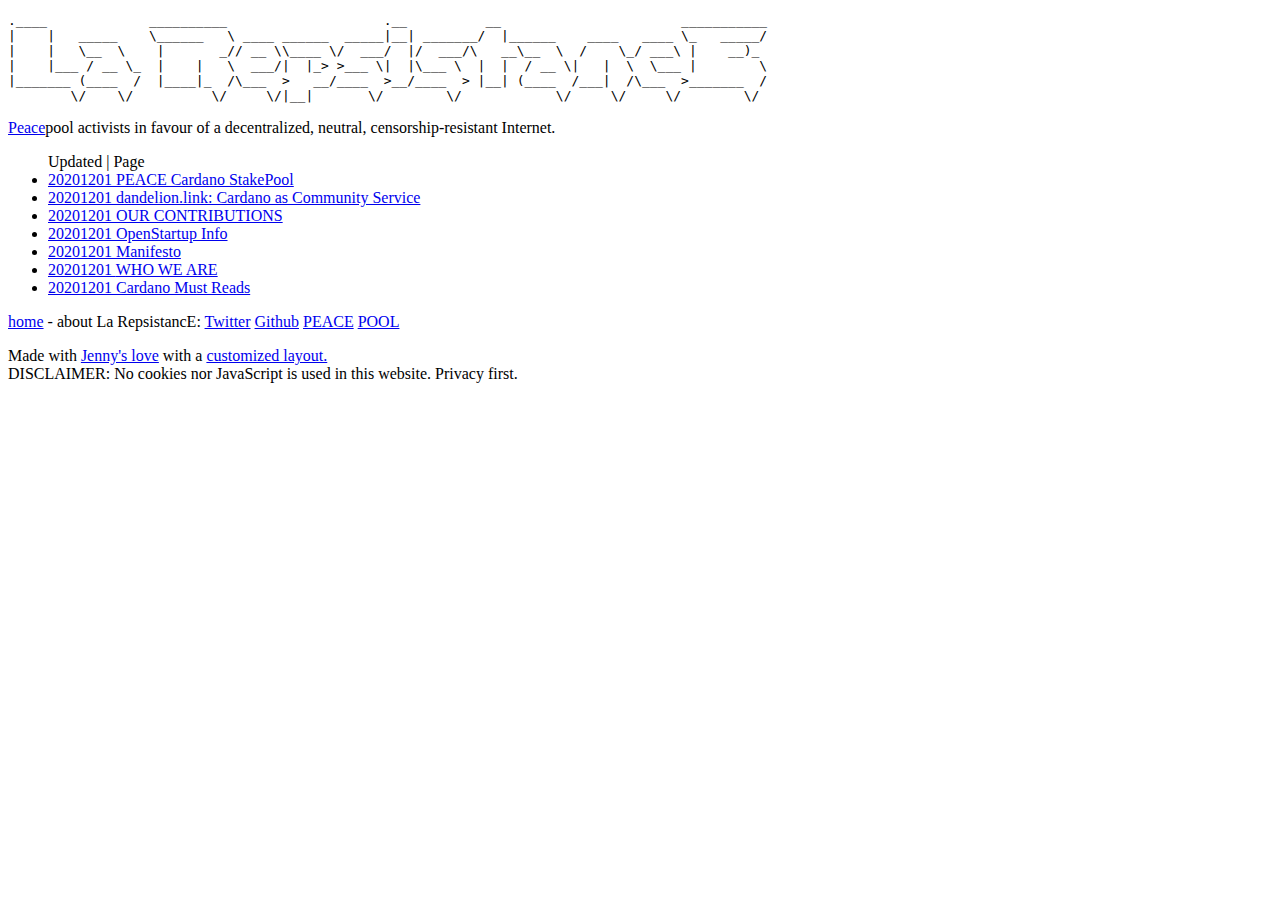
<file: index.html>
<!DOCTYPE html>
<html>
    <head>
    <meta charset="utf-8">
    <meta name="viewport" content="width=device-width, initial-scale=1.0, maximum-scale=1.0, user-scalable=no" />
    <title>La RepsitancE</title>
    <link href='https://fonts.googleapis.com/css?family=Roboto:400,700,400italic,700italic' rel='stylesheet' type='text/css'>
    <link href="[data-uri]" rel="icon" type="image/x-icon">
    <link rel="stylesheet" type="text/css" href="https://repsistance.com/static/index.css">
  </head>
  <div class="highlight"><pre lang="">
.____             __________                    .__          __                       ___________
|    |   _____    \______   \ ____ ______  _____|__| _______/  |______    ____   ____ \_   _____/
|    |   \__  \    |       _// __ \\____ \/  ___/  |/  ___/\   __\__  \  /    \_/ ___\ |    __)_ 
|    |___ / __ \_  |    |   \  ___/|  |_> >___ \|  |\___ \  |  |  / __ \|   |  \  \___ |        \
|_______ (____  /  |____|_  /\___  >   __/____  >__/____  > |__| (____  /___|  /\___  >_______  /
        \/    \/          \/     \/|__|       \/        \/            \/     \/     \/        \/ 
</pre></div>

<p><a href="https://pooltool.io/pool/bd24b3372791f401cc029455c44ea77f3c8750ce3b804a354af0ff16/delegators">Peace</a>pool activists in favour of a decentralized, neutral, censorship-resistant Internet. <br /></p>
  <body>
    <div class="wrap">
      
      <ul class="posts">
        Updated | Page
          <li class="post-link"><a href="https://repsistance.com/post/PEACE.html"><span class="stamp">20201201</span> <span class="title">PEACE Cardano StakePool</span></a></li>
          <li class="post-link"><a href="https://repsistance.com/post/dandelion-link.html"><span class="stamp">20201201</span> <span class="title">dandelion.link: Cardano as Community Service</span></a></li>
          <li class="post-link"><a href="https://repsistance.com/post/contributions.html"><span class="stamp">20201201</span> <span class="title">OUR CONTRIBUTIONS</span></a></li>
          <li class="post-link"><a href="https://repsistance.com/post/openstartup-info.html"><span class="stamp">20201201</span> <span class="title">OpenStartup Info</span></a></li>
          <li class="post-link"><a href="https://repsistance.com/post/manifesto.html"><span class="stamp">20201201</span> <span class="title">Manifesto</span></a></li>
          <li class="post-link"><a href="https://repsistance.com/post/who-we-are.html"><span class="stamp">20201201</span> <span class="title">WHO WE ARE</span></a></li>
          <li class="post-link"><a href="https://repsistance.com/post/must-reads.html"><span class="stamp">20201201</span> <span class="title">Cardano Must Reads</span></a></li>
      </ul>
  		
    </div>
  </body>
  <footer>
  <p><a href="https://repsistance.com">home</a> - about La RepsistancE: <a href="https://twitter.com/repsistance">Twitter</a> <a href="https://github.com/repsistance">Github</a> <a href="https://adapools.org/pool/bd24b3372791f401cc029455c44ea77f3c8750ce3b804a354af0ff16">PEACE</a> <a href="https://pooltool.io/pool/bd24b3372791f401cc029455c44ea77f3c8750ce3b804a354af0ff16/delegators">POOL</a></p>

<p>Made with <a href="https://github.com/hmngwy/jenny">Jenny's love</a> with a <a href="https://github.com/repsistance/home/tree/master/src">customized layout.</a><br />DISCLAIMER: No cookies nor JavaScript is used in this website. Privacy first.</p>
  </footer>
</html>
</file>
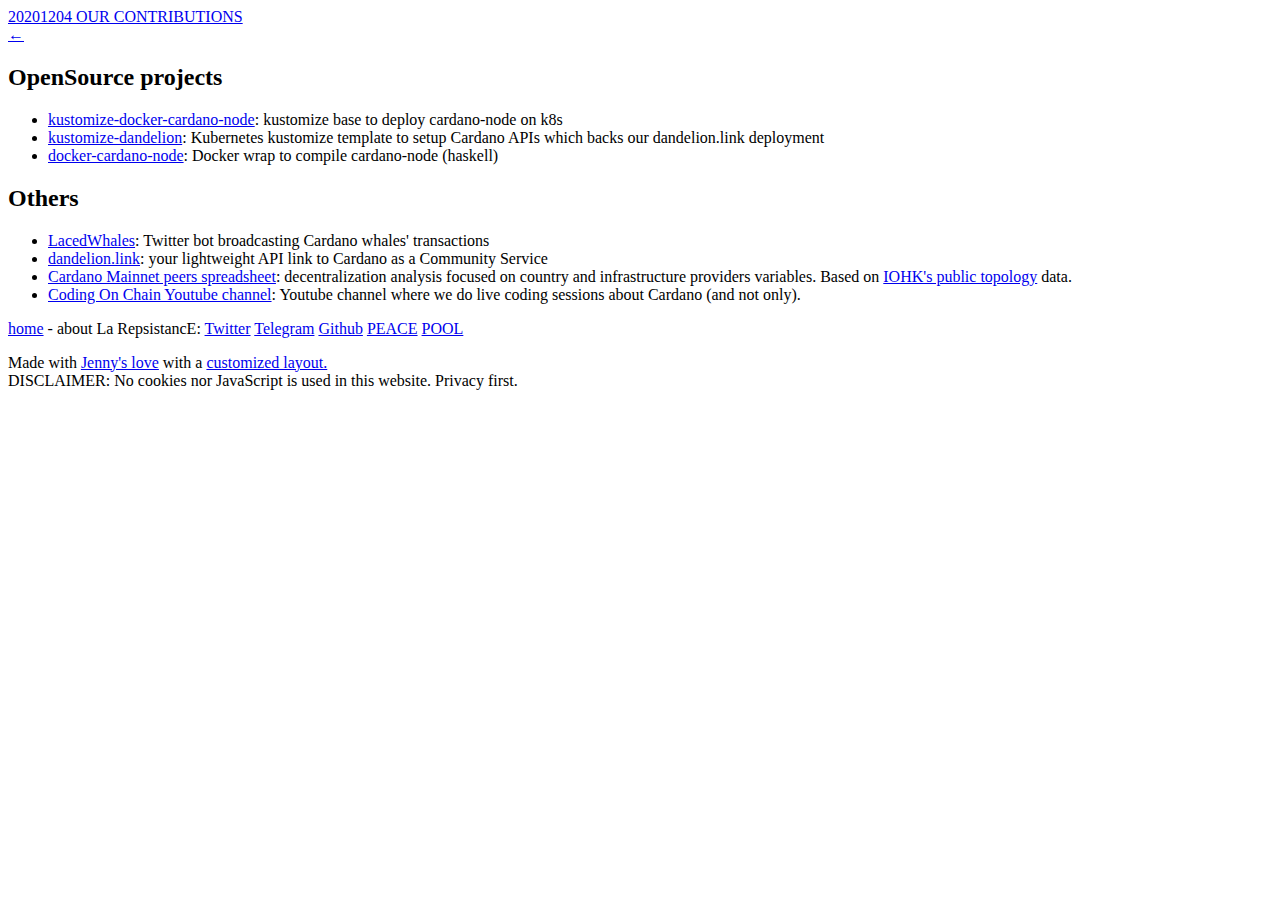
<file: post/contributions.html>
<!DOCTYPE html>
<html>
    <head>
    <meta charset="utf-8">
    <meta name="viewport" content="width=device-width, initial-scale=1.0, maximum-scale=1.0, user-scalable=no" />
    <title>OUR CONTRIBUTIONS - La RepsitancE</title>
    <link href='https://fonts.googleapis.com/css?family=Roboto:400,700,400italic,700italic' rel='stylesheet' type='text/css'>
    <link href='https://fonts.googleapis.com/css?family=Fira+Mono' rel='stylesheet' type='text/css'>
    <link href="[data-uri]" rel="icon" type="image/x-icon">
    <link rel="stylesheet" type="text/css" href="https://repsistance.com/static/post.css">
  </head>
  <!-- <div class="highlight"><pre lang="">
.____             __________                    .__          __                       ___________
|    |   _____    \______   \ ____ ______  _____|__| _______/  |______    ____   ____ \_   _____/
|    |   \__  \    |       _// __ \\____ \/  ___/  |/  ___/\   __\__  \  /    \_/ ___\ |    __)_ 
|    |___ / __ \_  |    |   \  ___/|  |_> >___ \|  |\___ \  |  |  / __ \|   |  \  \___ |        \
|_______ (____  /  |____|_  /\___  >   __/____  >__/____  > |__| (____  /___|  /\___  >_______  /
        \/    \/          \/     \/|__|       \/        \/            \/     \/     \/        \/ 
</pre></div>

<p><a href="https://pooltool.io/pool/bd24b3372791f401cc029455c44ea77f3c8750ce3b804a354af0ff16/delegators">Peace</a>pool activists in favour of a decentralized, neutral, censorship-resistant Internet. <br />And to have fun running bleeding edge software :D!</p> -->
  <body>
    <div class="wrap">
      <article>
      <div class="heading"><a href="https://repsistance.com/post/contributions.html"><span class="stamp">20201204</span> <span class="title">OUR CONTRIBUTIONS</span></a></div>
        <a href="https://repsistance.com" class="home">←</a><div class="contents">
        

<h2>OpenSource projects</h2>

<ul>
<li><a href="https://github.com/repsistance/kustomize-cardano-node">kustomize-docker-cardano-node</a>: kustomize base to deploy cardano-node on k8s</li>
<li><a href="https://github.com/GimbaLabs/kustomize-dandelion">kustomize-dandelion</a>: Kubernetes kustomize template to setup Cardano APIs which backs our dandelion.link deployment</li>
<li><a href="https://github.com/repsistance/docker-cardano-node">docker-cardano-node</a>: Docker wrap to compile cardano-node (haskell)</li>
</ul>

<h2>Others</h2>

<ul>
<li><a href="https://twitter.com/LacedWhales">LacedWhales</a>: Twitter bot broadcasting Cardano whales' transactions</li>
<li><a href="https://repsistance.com/post/dandelion.html">dandelion.link</a>: your lightweight API link to Cardano as a Community Service</li>
<li><a href="https://docs.google.com/spreadsheets/d/1kAT7LR6Yk3kryQQR2LdOG2tEhGtDUbCzl4VsU44asU0/edit#gid=1733001436">Cardano Mainnet peers spreadsheet</a>: decentralization analysis focused on country and infrastructure providers variables. Based on <a href="https://explorer.mainnet.cardano.org/relays/topology.json">IOHK's public topology</a> data.</li>
<li><a href="https://www.youtube.com/channel/UChp9R55VgwkjMzGP9qMa66g">Coding On Chain Youtube channel</a>: Youtube channel where we do live coding sessions about Cardano (and not only).</li>
</ul>
        <div class="tags"></div>
        </div>
      </article>
    </div>
  </body>
  <footer>
  <p><a href="https://repsistance.com">home</a> - about La RepsistancE: <a href="https://twitter.com/repsistance">Twitter</a> <a href="https://t.me/joinchat/AFeY_BcD7lS5iESUoRD1mQ">Telegram</a> <a href="https://github.com/repsistance">Github</a> <a href="https://adapools.org/pool/bd24b3372791f401cc029455c44ea77f3c8750ce3b804a354af0ff16">PEACE</a> <a href="https://pooltool.io/pool/bd24b3372791f401cc029455c44ea77f3c8750ce3b804a354af0ff16/delegators">POOL</a></p>

<p>Made with <a href="https://github.com/hmngwy/jenny">Jenny's love</a> with a <a href="https://github.com/repsistance/home/tree/master/src">customized layout.</a><br />DISCLAIMER: No cookies nor JavaScript is used in this website. Privacy first.</p>
  </footer>
</html>
</file>
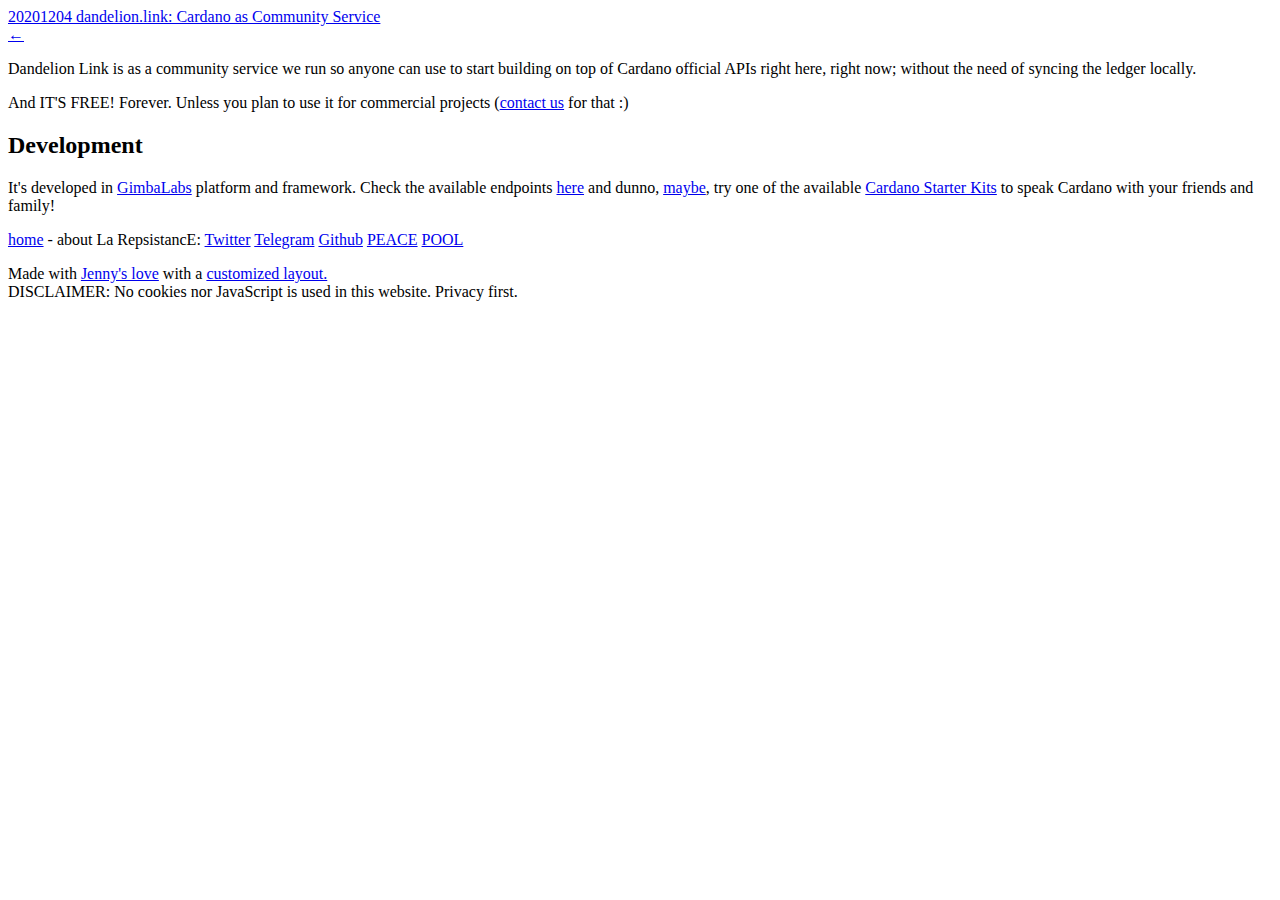
<file: post/dandelion-link.html>
<!DOCTYPE html>
<html>
    <head>
    <meta charset="utf-8">
    <meta name="viewport" content="width=device-width, initial-scale=1.0, maximum-scale=1.0, user-scalable=no" />
    <title>dandelion.link: Cardano as Community Service - La RepsitancE</title>
    <link href='https://fonts.googleapis.com/css?family=Roboto:400,700,400italic,700italic' rel='stylesheet' type='text/css'>
    <link href='https://fonts.googleapis.com/css?family=Fira+Mono' rel='stylesheet' type='text/css'>
    <link href="[data-uri]" rel="icon" type="image/x-icon">
    <link rel="stylesheet" type="text/css" href="https://repsistance.com/static/post.css">
  </head>
  <!-- <div class="highlight"><pre lang="">
.____             __________                    .__          __                       ___________
|    |   _____    \______   \ ____ ______  _____|__| _______/  |______    ____   ____ \_   _____/
|    |   \__  \    |       _// __ \\____ \/  ___/  |/  ___/\   __\__  \  /    \_/ ___\ |    __)_ 
|    |___ / __ \_  |    |   \  ___/|  |_> >___ \|  |\___ \  |  |  / __ \|   |  \  \___ |        \
|_______ (____  /  |____|_  /\___  >   __/____  >__/____  > |__| (____  /___|  /\___  >_______  /
        \/    \/          \/     \/|__|       \/        \/            \/     \/     \/        \/ 
</pre></div>

<p><a href="https://pooltool.io/pool/bd24b3372791f401cc029455c44ea77f3c8750ce3b804a354af0ff16/delegators">Peace</a>pool activists in favour of a decentralized, neutral, censorship-resistant Internet. <br />And to have fun running bleeding edge software :D!</p> -->
  <body>
    <div class="wrap">
      <article>
      <div class="heading"><a href="https://repsistance.com/post/dandelion-link.html"><span class="stamp">20201204</span> <span class="title">dandelion.link: Cardano as Community Service</span></a></div>
        <a href="https://repsistance.com" class="home">←</a><div class="contents">
        

<p>Dandelion Link is as a community service we run so anyone can use to start building on top of Cardano official APIs right here, right now; without the need of syncing the ledger locally.</p>

<p>And IT'S FREE! Forever. Unless you plan to use it for commercial projects (<a href="mailto:<a href='mailto:admin@dandelion.link'>admin@dandelion.link</a>">contact us</a> for that :)</p>

<h2>Development</h2>

<p>It's developed in <a href="https://gimbalabs.com">GimbaLabs</a> platform and framework. Check the available endpoints <a href="https://gimbalabs.com/#/open-source-apis">here</a> and dunno, <a href="https://workshopmaybe.com/">maybe</a>, try one of the available <a href="https://gimbalabs.com/#/cardano-starter-kits/002">Cardano Starter Kits</a> to speak Cardano with your friends and family!</p>
        <div class="tags"></div>
        </div>
      </article>
    </div>
  </body>
  <footer>
  <p><a href="https://repsistance.com">home</a> - about La RepsistancE: <a href="https://twitter.com/repsistance">Twitter</a> <a href="https://t.me/joinchat/AFeY_BcD7lS5iESUoRD1mQ">Telegram</a> <a href="https://github.com/repsistance">Github</a> <a href="https://adapools.org/pool/bd24b3372791f401cc029455c44ea77f3c8750ce3b804a354af0ff16">PEACE</a> <a href="https://pooltool.io/pool/bd24b3372791f401cc029455c44ea77f3c8750ce3b804a354af0ff16/delegators">POOL</a></p>

<p>Made with <a href="https://github.com/hmngwy/jenny">Jenny's love</a> with a <a href="https://github.com/repsistance/home/tree/master/src">customized layout.</a><br />DISCLAIMER: No cookies nor JavaScript is used in this website. Privacy first.</p>
  </footer>
</html>
</file>
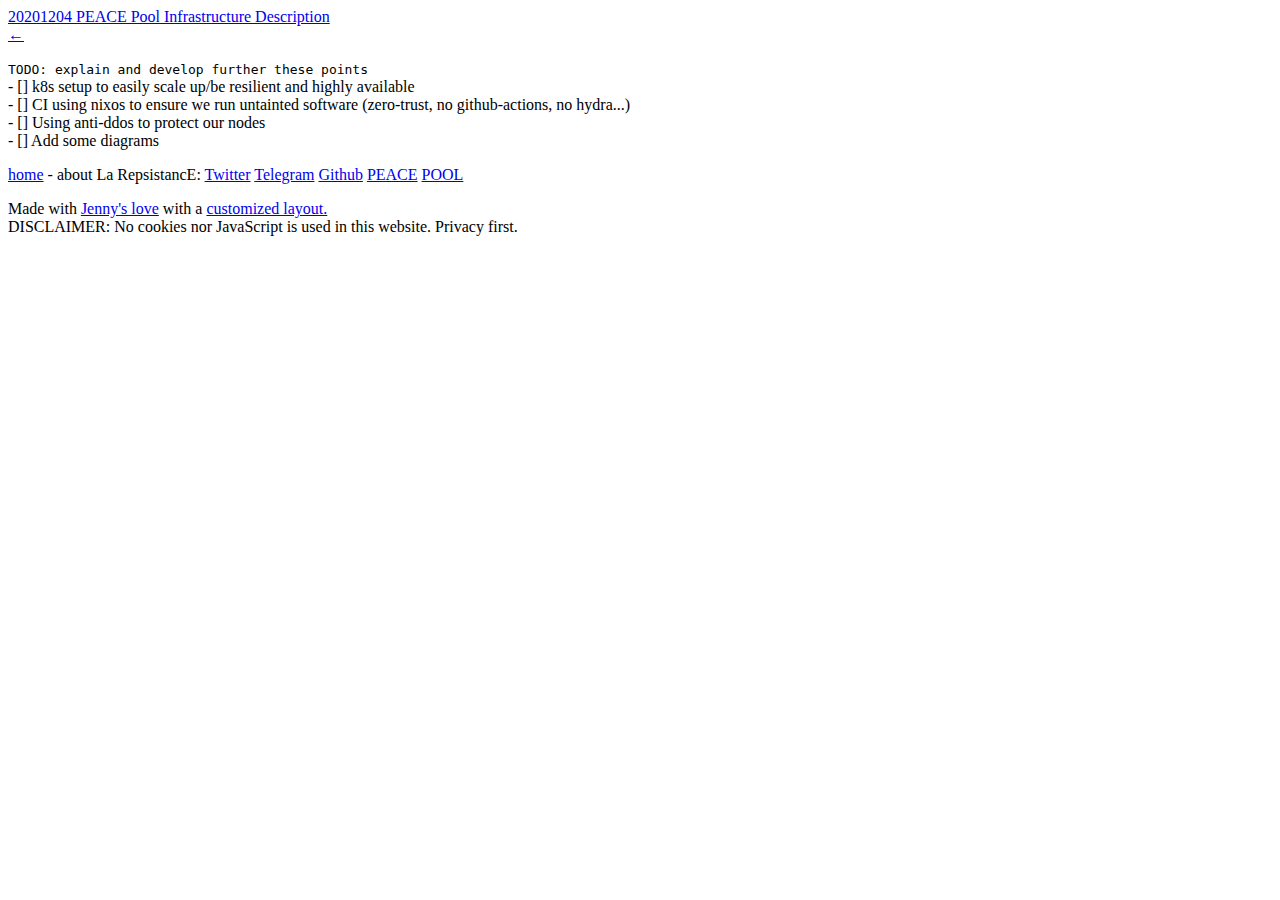
<file: post/infrastructure-description.html>
<!DOCTYPE html>
<html>
    <head>
    <meta charset="utf-8">
    <meta name="viewport" content="width=device-width, initial-scale=1.0, maximum-scale=1.0, user-scalable=no" />
    <title>PEACE Pool Infrastructure Description - La RepsitancE</title>
    <link href='https://fonts.googleapis.com/css?family=Roboto:400,700,400italic,700italic' rel='stylesheet' type='text/css'>
    <link href='https://fonts.googleapis.com/css?family=Fira+Mono' rel='stylesheet' type='text/css'>
    <link href="[data-uri]" rel="icon" type="image/x-icon">
    <link rel="stylesheet" type="text/css" href="https://repsistance.com/static/post.css">
  </head>
  <!-- <div class="highlight"><pre lang="">
.____             __________                    .__          __                       ___________
|    |   _____    \______   \ ____ ______  _____|__| _______/  |______    ____   ____ \_   _____/
|    |   \__  \    |       _// __ \\____ \/  ___/  |/  ___/\   __\__  \  /    \_/ ___\ |    __)_ 
|    |___ / __ \_  |    |   \  ___/|  |_> >___ \|  |\___ \  |  |  / __ \|   |  \  \___ |        \
|_______ (____  /  |____|_  /\___  >   __/____  >__/____  > |__| (____  /___|  /\___  >_______  /
        \/    \/          \/     \/|__|       \/        \/            \/     \/     \/        \/ 
</pre></div>

<p><a href="https://pooltool.io/pool/bd24b3372791f401cc029455c44ea77f3c8750ce3b804a354af0ff16/delegators">Peace</a>pool activists in favour of a decentralized, neutral, censorship-resistant Internet. <br />And to have fun running bleeding edge software :D!</p> -->
  <body>
    <div class="wrap">
      <article>
      <div class="heading"><a href="https://repsistance.com/post/infrastructure-description.html"><span class="stamp">20201204</span> <span class="title">PEACE Pool Infrastructure Description</span></a></div>
        <a href="https://repsistance.com" class="home">←</a><div class="contents">
        

<p><code>TODO: explain and develop further these points</code><br />- [] k8s setup to easily scale up/be resilient and highly available<br />- [] CI using nixos to ensure we run untainted software (zero-trust, no github-actions, no hydra...)<br />- [] Using anti-ddos to protect our nodes<br />- [] Add some diagrams</p>
        <div class="tags"></div>
        </div>
      </article>
    </div>
  </body>
  <footer>
  <p><a href="https://repsistance.com">home</a> - about La RepsistancE: <a href="https://twitter.com/repsistance">Twitter</a> <a href="https://t.me/joinchat/AFeY_BcD7lS5iESUoRD1mQ">Telegram</a> <a href="https://github.com/repsistance">Github</a> <a href="https://adapools.org/pool/bd24b3372791f401cc029455c44ea77f3c8750ce3b804a354af0ff16">PEACE</a> <a href="https://pooltool.io/pool/bd24b3372791f401cc029455c44ea77f3c8750ce3b804a354af0ff16/delegators">POOL</a></p>

<p>Made with <a href="https://github.com/hmngwy/jenny">Jenny's love</a> with a <a href="https://github.com/repsistance/home/tree/master/src">customized layout.</a><br />DISCLAIMER: No cookies nor JavaScript is used in this website. Privacy first.</p>
  </footer>
</html>
</file>
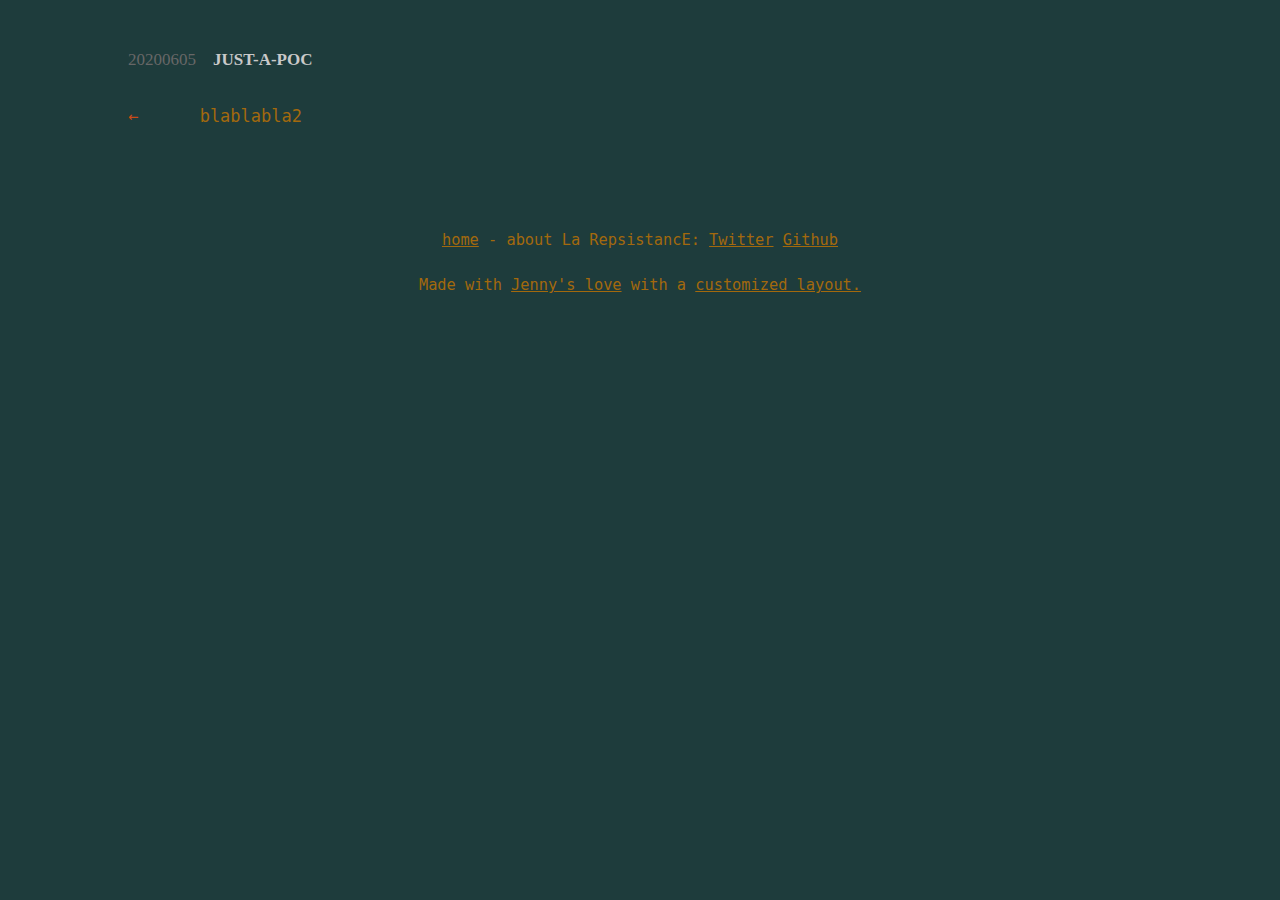
<file: post/landing.html>
<!DOCTYPE html>
<html>
    <head>
    <meta charset="utf-8">
    <meta name="viewport" content="width=device-width, initial-scale=1.0, maximum-scale=1.0, user-scalable=no" />
    <title>just-a-poc - La RepsitancE</title>
    <link href='https://fonts.googleapis.com/css?family=Roboto:400,700,400italic,700italic' rel='stylesheet' type='text/css'>
    <link href='https://fonts.googleapis.com/css?family=Fira+Mono' rel='stylesheet' type='text/css'>
    <link href="[data-uri]" rel="icon" type="image/x-icon">
    <link rel="stylesheet" type="text/css" href="/static/post.css">
  </head>
  <!-- <h1>La RepsistancE</h1>

<p>Looking for an autonomous, decentralized and censorship-resistant Internet.</p> -->
  <body>
    <div class="wrap">
      <article>
      <div class="heading"><a href="/post/landing.html"><span class="stamp">20200605</span> <span class="title">just-a-poc</span></a></div>
        <a href="/" class="home">←</a><div class="contents">
        

<p>blablabla2</p>
        <div class="tags"></div>
        </div>
      </article>
    </div>
  </body>
  <footer>
  <p><a href="https://repsistance.github.io">home</a> - about La RepsistancE: <a href="https://twitter.com/repsistance">Twitter</a> <a href="https://github.com/repsistance">Github</a></p>

<p>Made with <a href="https://github.com/hmngwy/jenny">Jenny's love</a> with a <a href="https://github.com/repsistance/repsistance.github.io/tree/master/src">customized layout.</a></p>
  </footer>
</html>
</file>
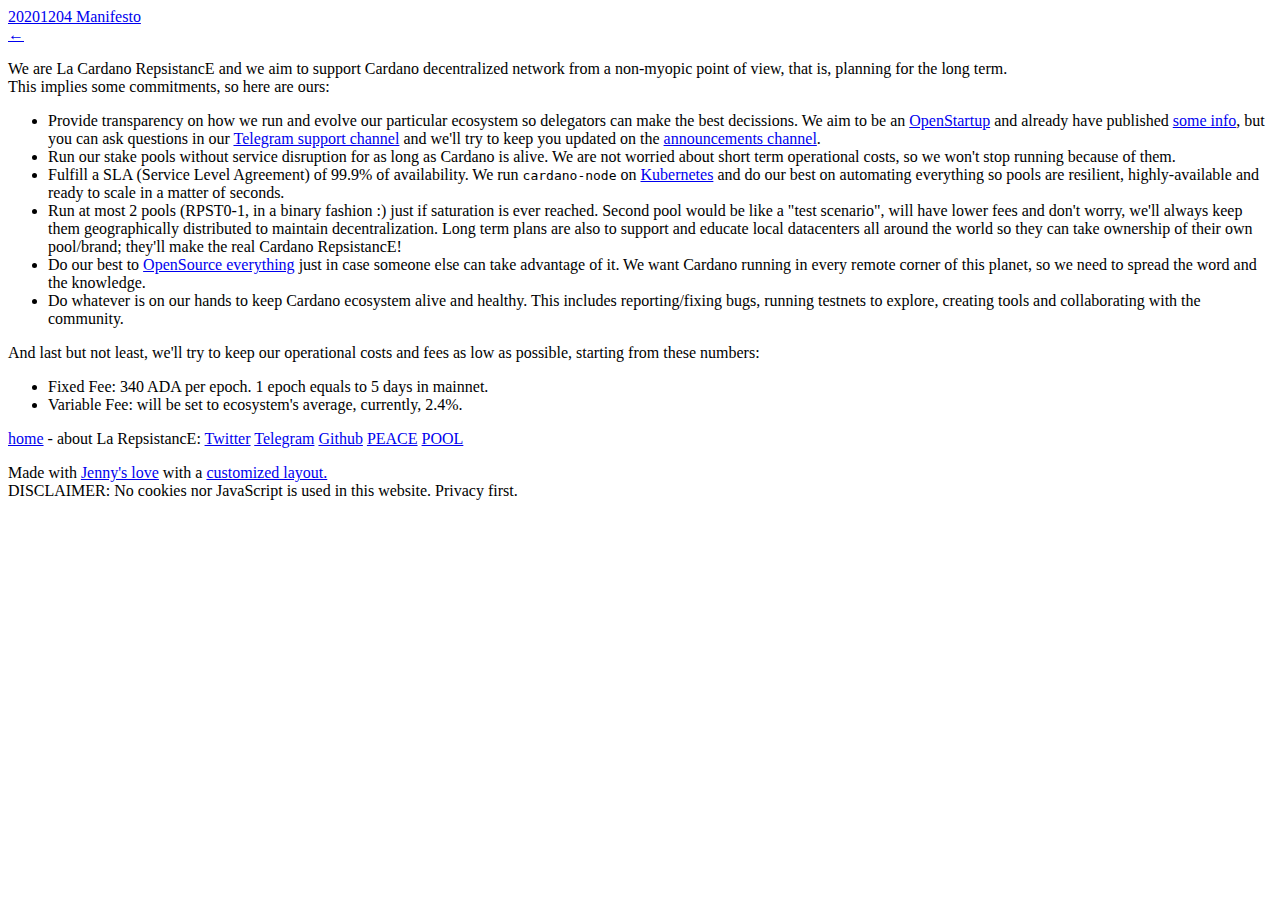
<file: post/manifesto.html>
<!DOCTYPE html>
<html>
    <head>
    <meta charset="utf-8">
    <meta name="viewport" content="width=device-width, initial-scale=1.0, maximum-scale=1.0, user-scalable=no" />
    <title>Manifesto - La RepsitancE</title>
    <link href='https://fonts.googleapis.com/css?family=Roboto:400,700,400italic,700italic' rel='stylesheet' type='text/css'>
    <link href='https://fonts.googleapis.com/css?family=Fira+Mono' rel='stylesheet' type='text/css'>
    <link href="[data-uri]" rel="icon" type="image/x-icon">
    <link rel="stylesheet" type="text/css" href="https://repsistance.com/static/post.css">
  </head>
  <!-- <div class="highlight"><pre lang="">
.____             __________                    .__          __                       ___________
|    |   _____    \______   \ ____ ______  _____|__| _______/  |______    ____   ____ \_   _____/
|    |   \__  \    |       _// __ \\____ \/  ___/  |/  ___/\   __\__  \  /    \_/ ___\ |    __)_ 
|    |___ / __ \_  |    |   \  ___/|  |_> >___ \|  |\___ \  |  |  / __ \|   |  \  \___ |        \
|_______ (____  /  |____|_  /\___  >   __/____  >__/____  > |__| (____  /___|  /\___  >_______  /
        \/    \/          \/     \/|__|       \/        \/            \/     \/     \/        \/ 
</pre></div>

<p><a href="https://pooltool.io/pool/bd24b3372791f401cc029455c44ea77f3c8750ce3b804a354af0ff16/delegators">Peace</a>pool activists in favour of a decentralized, neutral, censorship-resistant Internet. <br />And to have fun running bleeding edge software :D!</p> -->
  <body>
    <div class="wrap">
      <article>
      <div class="heading"><a href="https://repsistance.com/post/manifesto.html"><span class="stamp">20201204</span> <span class="title">Manifesto</span></a></div>
        <a href="https://repsistance.com" class="home">←</a><div class="contents">
        

<p>We are La Cardano RepsistancE and we aim to support Cardano decentralized network from a non-myopic point of view, that is, planning for the long term. <br />This implies some commitments, so here are ours:</p>

<ul>
<li>Provide transparency on how we run and evolve our particular ecosystem so delegators can make the best decissions. We aim to be an <a href="https://twitter.com/levelsio/status/968219339588493312">OpenStartup</a> and already have published <a href="https://repsistance.com/post/openstartup-info.html">some info</a>, but you can ask questions in our <a href="https://t.me/joinchat/AFeY_BcD7lS5iESUoRD1mQ">Telegram support channel</a> and we'll try to keep you updated on the <a href="https://t.me/cardano_repsistance">announcements channel</a>.</li>
<li>Run our stake pools without service disruption for as long as Cardano is alive. We are not worried about short term operational costs, so we won't stop running because of them.</li>
<li>Fulfill a SLA (Service Level Agreement) of 99.9% of availability. We run <code>cardano-node</code> on <a href="https://opensource.com/article/17/10/why-kubernetes-so-popular">Kubernetes</a> and do our best on automating everything so pools are resilient, highly-available and ready to scale in a matter of seconds.</li>
<li>Run at most 2 pools (RPST0-1, in a binary fashion :) just if saturation is ever reached. Second pool would be like a "test scenario", will have lower fees and don't worry, we'll always keep them geographically distributed to maintain decentralization. Long term plans are also to support and educate local datacenters all around the world so they can take ownership of their own pool/brand; they'll make the real Cardano RepsistancE!</li>
<li>Do our best to <a href="https://wiki.p2pfoundation.net/Open_Source_Everything_Manifesto">OpenSource everything</a> just in case someone else can take advantage of it. We want Cardano running in every remote corner of this planet, so we need to spread the word and the knowledge.</li>
<li>Do whatever is on our hands to keep Cardano ecosystem alive and healthy. This includes reporting/fixing bugs, running testnets to explore, creating tools and collaborating with the community.</li>
</ul>

<p>And last but not least, we'll try to keep our operational costs and fees as low as possible, starting from these numbers:</p>

<ul>
<li>Fixed Fee: 340 ADA per epoch. 1 epoch equals to 5 days in mainnet.</li>
<li>Variable Fee: will be set to ecosystem's average, currently, 2.4%.</li>
</ul>
        <div class="tags"></div>
        </div>
      </article>
    </div>
  </body>
  <footer>
  <p><a href="https://repsistance.com">home</a> - about La RepsistancE: <a href="https://twitter.com/repsistance">Twitter</a> <a href="https://t.me/joinchat/AFeY_BcD7lS5iESUoRD1mQ">Telegram</a> <a href="https://github.com/repsistance">Github</a> <a href="https://adapools.org/pool/bd24b3372791f401cc029455c44ea77f3c8750ce3b804a354af0ff16">PEACE</a> <a href="https://pooltool.io/pool/bd24b3372791f401cc029455c44ea77f3c8750ce3b804a354af0ff16/delegators">POOL</a></p>

<p>Made with <a href="https://github.com/hmngwy/jenny">Jenny's love</a> with a <a href="https://github.com/repsistance/home/tree/master/src">customized layout.</a><br />DISCLAIMER: No cookies nor JavaScript is used in this website. Privacy first.</p>
  </footer>
</html>
</file>
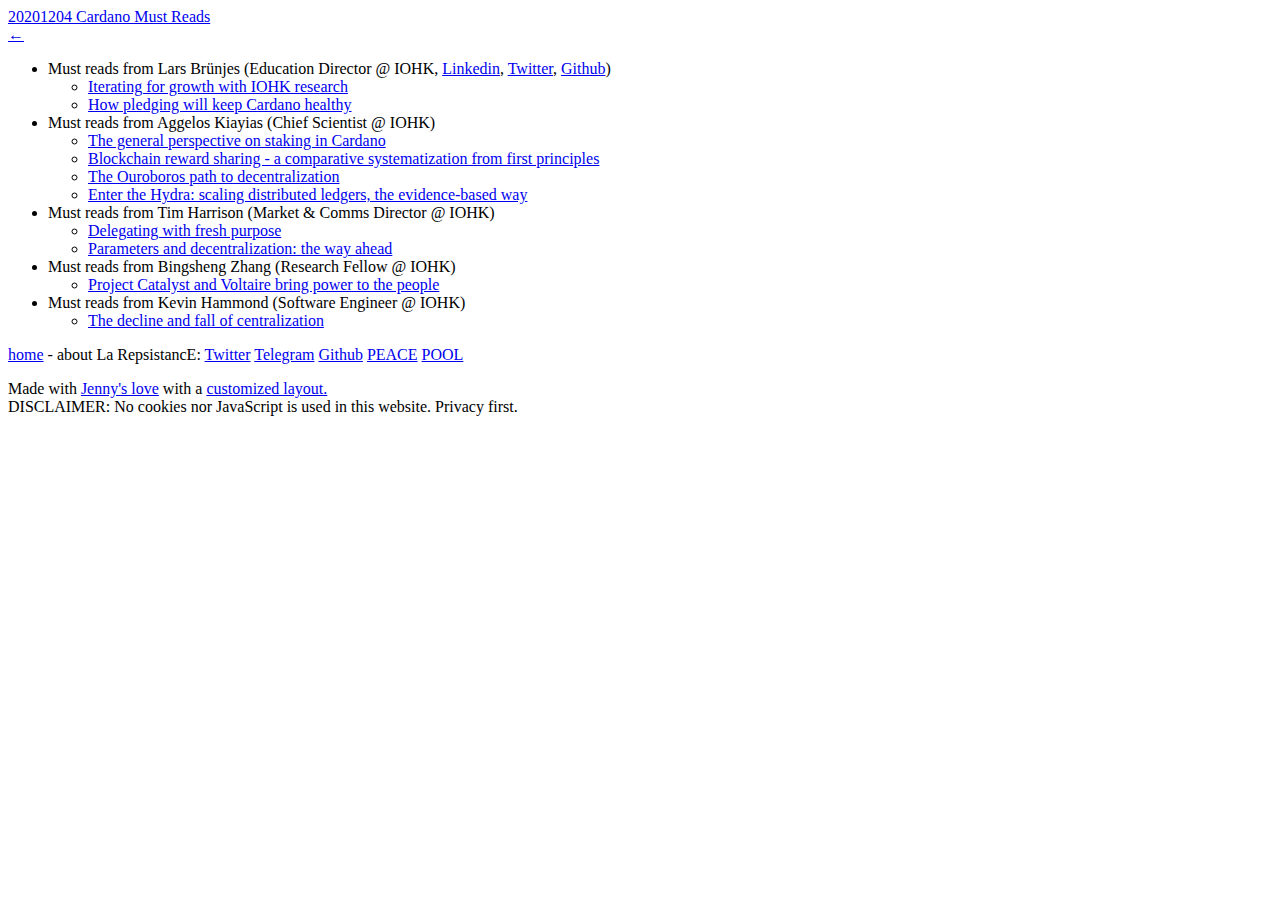
<file: post/must-reads.html>
<!DOCTYPE html>
<html>
    <head>
    <meta charset="utf-8">
    <meta name="viewport" content="width=device-width, initial-scale=1.0, maximum-scale=1.0, user-scalable=no" />
    <title>Cardano Must Reads - La RepsitancE</title>
    <link href='https://fonts.googleapis.com/css?family=Roboto:400,700,400italic,700italic' rel='stylesheet' type='text/css'>
    <link href='https://fonts.googleapis.com/css?family=Fira+Mono' rel='stylesheet' type='text/css'>
    <link href="[data-uri]" rel="icon" type="image/x-icon">
    <link rel="stylesheet" type="text/css" href="https://repsistance.com/static/post.css">
  </head>
  <!-- <div class="highlight"><pre lang="">
.____             __________                    .__          __                       ___________
|    |   _____    \______   \ ____ ______  _____|__| _______/  |______    ____   ____ \_   _____/
|    |   \__  \    |       _// __ \\____ \/  ___/  |/  ___/\   __\__  \  /    \_/ ___\ |    __)_ 
|    |___ / __ \_  |    |   \  ___/|  |_> >___ \|  |\___ \  |  |  / __ \|   |  \  \___ |        \
|_______ (____  /  |____|_  /\___  >   __/____  >__/____  > |__| (____  /___|  /\___  >_______  /
        \/    \/          \/     \/|__|       \/        \/            \/     \/     \/        \/ 
</pre></div>

<p><a href="https://pooltool.io/pool/bd24b3372791f401cc029455c44ea77f3c8750ce3b804a354af0ff16/delegators">Peace</a>pool activists in favour of a decentralized, neutral, censorship-resistant Internet. <br />And to have fun running bleeding edge software :D!</p> -->
  <body>
    <div class="wrap">
      <article>
      <div class="heading"><a href="https://repsistance.com/post/must-reads.html"><span class="stamp">20201204</span> <span class="title">Cardano Must Reads</span></a></div>
        <a href="https://repsistance.com" class="home">←</a><div class="contents">
        

<ul>
<li>Must reads from Lars Brünjes (Education Director @ IOHK, <a href="https://www.linkedin.com/in/dr-lars-br%C3%BCnjes-1640993b/">Linkedin</a>, <a href="https://twitter.com/LarsBrunjes">Twitter</a>, <a href="https://github.com/brunjlar">Github</a>)
<ul><li><a href="https://iohk.io/en/blog/posts/2020/06/25/iterating-for-growth-with-iohk/">Iterating for growth with IOHK research</a></li>
<li><a href="https://iohk.io/en/blog/posts/2020/05/12/how-pledging-encourages-a-healthy-decentralized-cardano-ecosystem/">How pledging will keep Cardano healthy</a></li></ul></li>
<li>Must reads from Aggelos Kiayias (Chief Scientist @ IOHK)
<ul><li><a href="https://iohk.io/en/blog/posts/2020/11/30/blockchain-reward-sharing-a-comparative-systematization-from-first-principles/">The general perspective on staking in Cardano</a></li>
<li><a href="https://iohk.io/en/blog/posts/2020/11/30/blockchain-reward-sharing-a-comparative-systematization-from-first-principles/">Blockchain reward sharing - a comparative systematization from first principles</a></li>
<li><a href="https://iohk.io/en/blog/posts/2020/06/23/the-ouroboros-path-to-decentralization/">The Ouroboros path to decentralization</a></li>
<li><a href="https://iohk.io/en/blog/posts/2020/03/26/enter-the-hydra-scaling-distributed-ledgers-the-evidence-based-way/">Enter the Hydra: scaling distributed ledgers, the evidence-based way</a></li></ul></li>
<li>Must reads from Tim Harrison (Market &amp; Comms Director @ IOHK)
<ul><li><a href="https://iohk.io/en/blog/posts/2020/11/24/delegating-with-fresh-purpose/">Delegating with fresh purpose</a></li>
<li><a href="https://iohk.io/en/blog/posts/2020/11/05/parameters-and-decentralization-the-way-ahead/">Parameters and decentralization: the way ahead</a></li></ul></li>
<li>Must reads from Bingsheng Zhang (Research Fellow @ IOHK)
<ul><li><a href="https://iohk.io/en/blog/posts/2020/09/10/project-catalyst-voltaire-bring-power-to-the-people/">Project Catalyst and Voltaire bring power to the people</a></li></ul></li>
<li>Must reads from Kevin Hammond (Software Engineer @ IOHK)
<ul><li><a href="https://iohk.io/en/blog/posts/2020/08/14/the-decline-and-fall-of-centralization/">The decline and fall of centralization</a></li></ul></li>
</ul>
        <div class="tags"></div>
        </div>
      </article>
    </div>
  </body>
  <footer>
  <p><a href="https://repsistance.com">home</a> - about La RepsistancE: <a href="https://twitter.com/repsistance">Twitter</a> <a href="https://t.me/joinchat/AFeY_BcD7lS5iESUoRD1mQ">Telegram</a> <a href="https://github.com/repsistance">Github</a> <a href="https://adapools.org/pool/bd24b3372791f401cc029455c44ea77f3c8750ce3b804a354af0ff16">PEACE</a> <a href="https://pooltool.io/pool/bd24b3372791f401cc029455c44ea77f3c8750ce3b804a354af0ff16/delegators">POOL</a></p>

<p>Made with <a href="https://github.com/hmngwy/jenny">Jenny's love</a> with a <a href="https://github.com/repsistance/home/tree/master/src">customized layout.</a><br />DISCLAIMER: No cookies nor JavaScript is used in this website. Privacy first.</p>
  </footer>
</html>
</file>
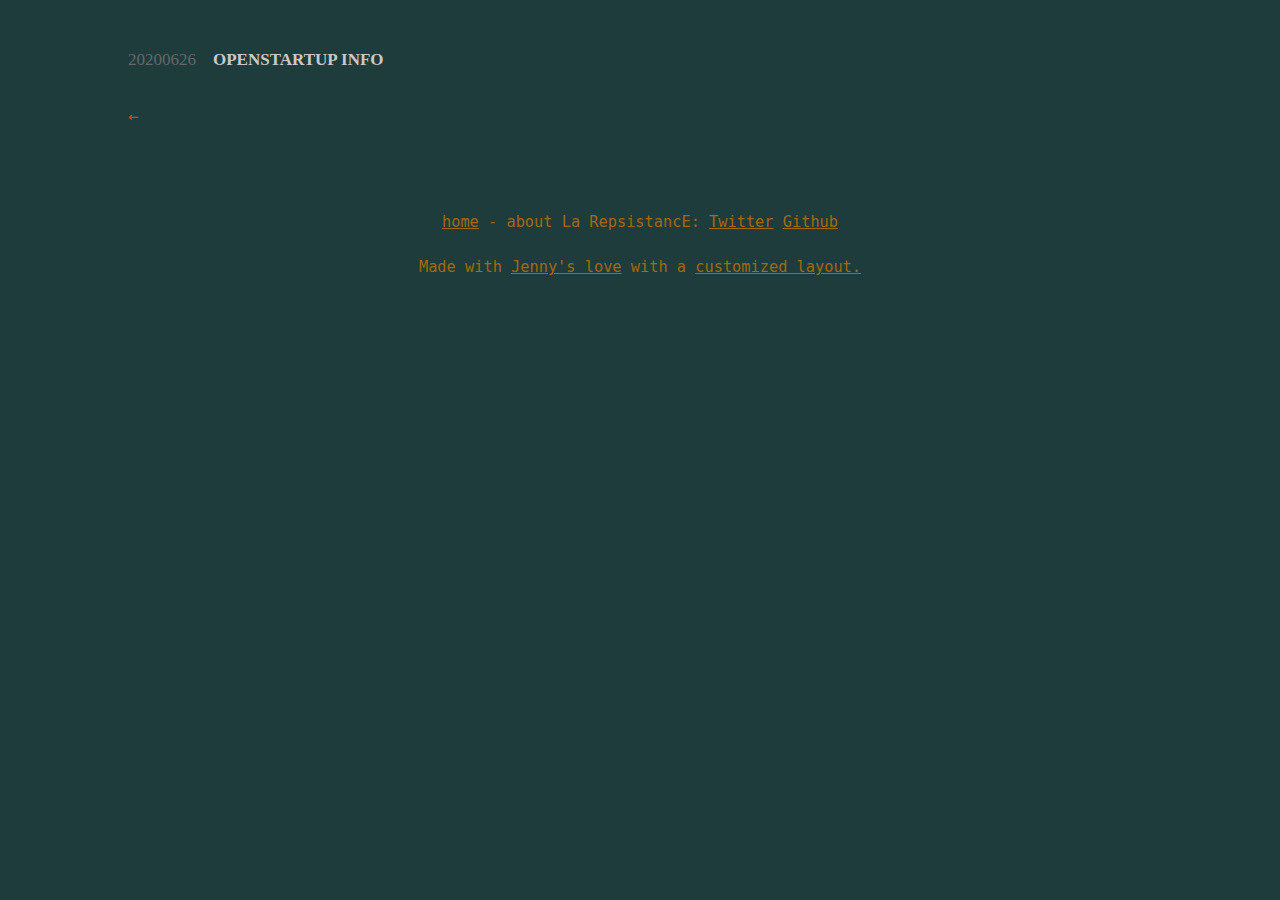
<file: post/openstartup-description.html>
<!DOCTYPE html>
<html>
    <head>
    <meta charset="utf-8">
    <meta name="viewport" content="width=device-width, initial-scale=1.0, maximum-scale=1.0, user-scalable=no" />
    <title>OpenStartup Info - La RepsitancE</title>
    <link href='https://fonts.googleapis.com/css?family=Roboto:400,700,400italic,700italic' rel='stylesheet' type='text/css'>
    <link href='https://fonts.googleapis.com/css?family=Fira+Mono' rel='stylesheet' type='text/css'>
    <link href="[data-uri]" rel="icon" type="image/x-icon">
    <link rel="stylesheet" type="text/css" href="https://repsistance.github.io/home/static/post.css">
  </head>
  <!-- <h1>La RepsistancE</h1>

<p>Looking for an autonomous, decentralized and censorship-resistant Internet.</p> -->
  <body>
    <div class="wrap">
      <article>
      <div class="heading"><a href="https://repsistance.github.io/home/post/openstartup-description.html"><span class="stamp">20200626</span> <span class="title">OpenStartup Info</span></a></div>
        <a href="https://repsistance.github.io/home" class="home">←</a><div class="contents">
        
        <div class="tags"></div>
        </div>
      </article>
    </div>
  </body>
  <footer>
  <p><a href="https://repsistance.github.io">home</a> - about La RepsistancE: <a href="https://twitter.com/repsistance">Twitter</a> <a href="https://github.com/repsistance">Github</a></p>

<p>Made with <a href="https://github.com/hmngwy/jenny">Jenny's love</a> with a <a href="https://github.com/repsistance/home/tree/master/src">customized layout.</a></p>
  </footer>
</html>
</file>
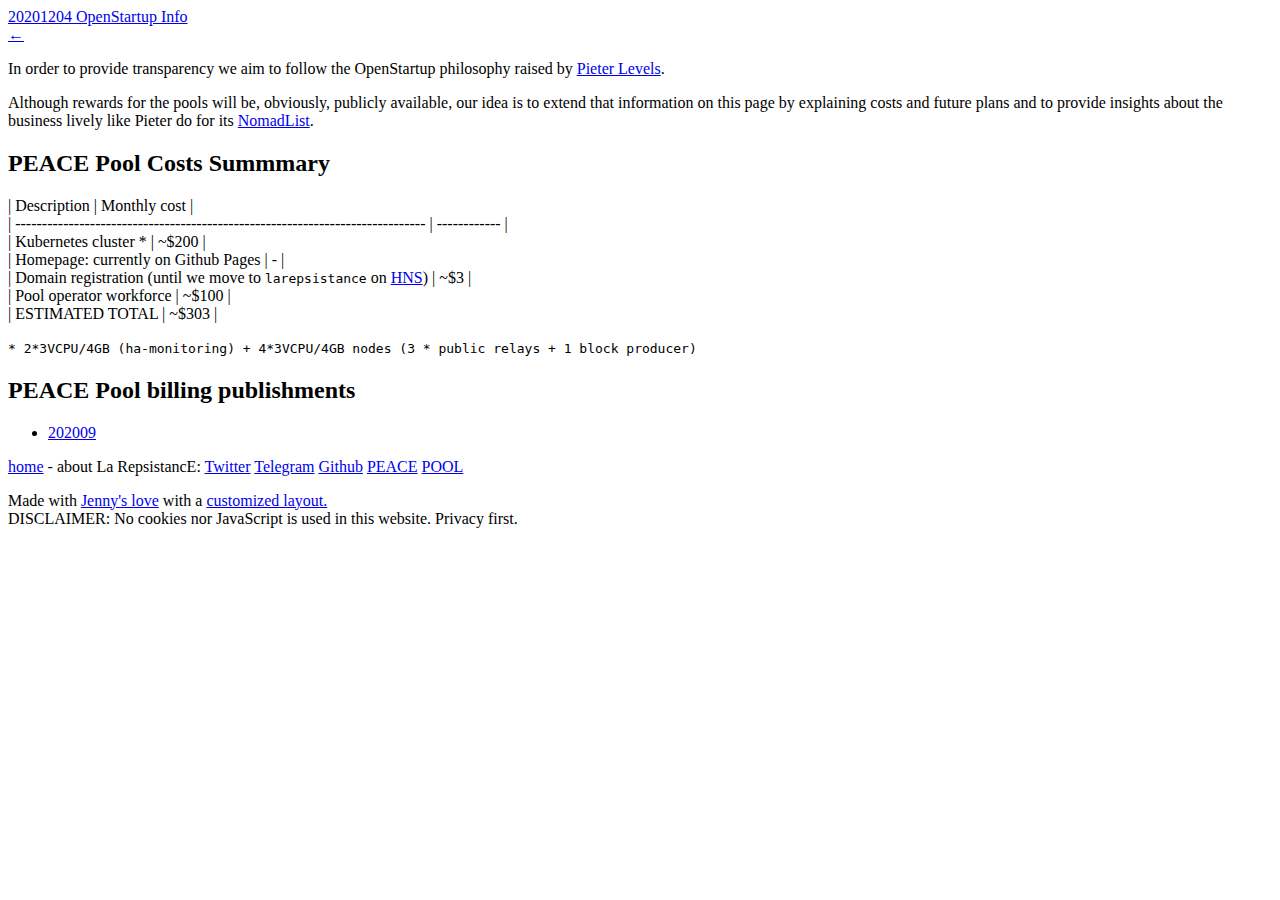
<file: post/openstartup-info.html>
<!DOCTYPE html>
<html>
    <head>
    <meta charset="utf-8">
    <meta name="viewport" content="width=device-width, initial-scale=1.0, maximum-scale=1.0, user-scalable=no" />
    <title>OpenStartup Info - La RepsitancE</title>
    <link href='https://fonts.googleapis.com/css?family=Roboto:400,700,400italic,700italic' rel='stylesheet' type='text/css'>
    <link href='https://fonts.googleapis.com/css?family=Fira+Mono' rel='stylesheet' type='text/css'>
    <link href="[data-uri]" rel="icon" type="image/x-icon">
    <link rel="stylesheet" type="text/css" href="https://repsistance.com/static/post.css">
  </head>
  <!-- <div class="highlight"><pre lang="">
.____             __________                    .__          __                       ___________
|    |   _____    \______   \ ____ ______  _____|__| _______/  |______    ____   ____ \_   _____/
|    |   \__  \    |       _// __ \\____ \/  ___/  |/  ___/\   __\__  \  /    \_/ ___\ |    __)_ 
|    |___ / __ \_  |    |   \  ___/|  |_> >___ \|  |\___ \  |  |  / __ \|   |  \  \___ |        \
|_______ (____  /  |____|_  /\___  >   __/____  >__/____  > |__| (____  /___|  /\___  >_______  /
        \/    \/          \/     \/|__|       \/        \/            \/     \/     \/        \/ 
</pre></div>

<p><a href="https://pooltool.io/pool/bd24b3372791f401cc029455c44ea77f3c8750ce3b804a354af0ff16/delegators">Peace</a>pool activists in favour of a decentralized, neutral, censorship-resistant Internet. <br />And to have fun running bleeding edge software :D!</p> -->
  <body>
    <div class="wrap">
      <article>
      <div class="heading"><a href="https://repsistance.com/post/openstartup-info.html"><span class="stamp">20201204</span> <span class="title">OpenStartup Info</span></a></div>
        <a href="https://repsistance.com" class="home">←</a><div class="contents">
        

<p>In order to provide transparency we aim to follow the OpenStartup philosophy raised by <a href="https://twitter.com/levelsio/status/968219339588493312">Pieter Levels</a>.</p>

<p>Although rewards for the pools will be, obviously, publicly available, our idea is to extend that information on this page by explaining costs and future plans and to provide insights about the business lively like Pieter do for its <a href="https://nomadlist.com/open">NomadList</a>.</p>

<h2>PEACE Pool Costs Summmary</h2>

<p>| Description                                                                   | Monthly cost |<br />| ----------------------------------------------------------------------------- | ------------ |<br />| Kubernetes cluster *                                                          | ~$200        |<br />| Homepage: currently on Github Pages                                           | -            |<br />| Domain registration (until we move to <code>larepsistance</code> on <a href="https://handshake.org/">HNS</a>)               | ~$3          |<br />| Pool operator workforce                                                       | ~$100        |<br />| ESTIMATED TOTAL                                                               | ~$303        |</p>

<p><code>* 2*3VCPU/4GB (ha-monitoring) + 4*3VCPU/4GB nodes (3 * public relays + 1 block producer)</code></p>

<h2>PEACE Pool billing publishments</h2>

<ul>
<li><a href="https://twitter.com/repsistance/status/1301839516165197824">202009</a></li>
</ul>
        <div class="tags"></div>
        </div>
      </article>
    </div>
  </body>
  <footer>
  <p><a href="https://repsistance.com">home</a> - about La RepsistancE: <a href="https://twitter.com/repsistance">Twitter</a> <a href="https://t.me/joinchat/AFeY_BcD7lS5iESUoRD1mQ">Telegram</a> <a href="https://github.com/repsistance">Github</a> <a href="https://adapools.org/pool/bd24b3372791f401cc029455c44ea77f3c8750ce3b804a354af0ff16">PEACE</a> <a href="https://pooltool.io/pool/bd24b3372791f401cc029455c44ea77f3c8750ce3b804a354af0ff16/delegators">POOL</a></p>

<p>Made with <a href="https://github.com/hmngwy/jenny">Jenny's love</a> with a <a href="https://github.com/repsistance/home/tree/master/src">customized layout.</a><br />DISCLAIMER: No cookies nor JavaScript is used in this website. Privacy first.</p>
  </footer>
</html>
</file>
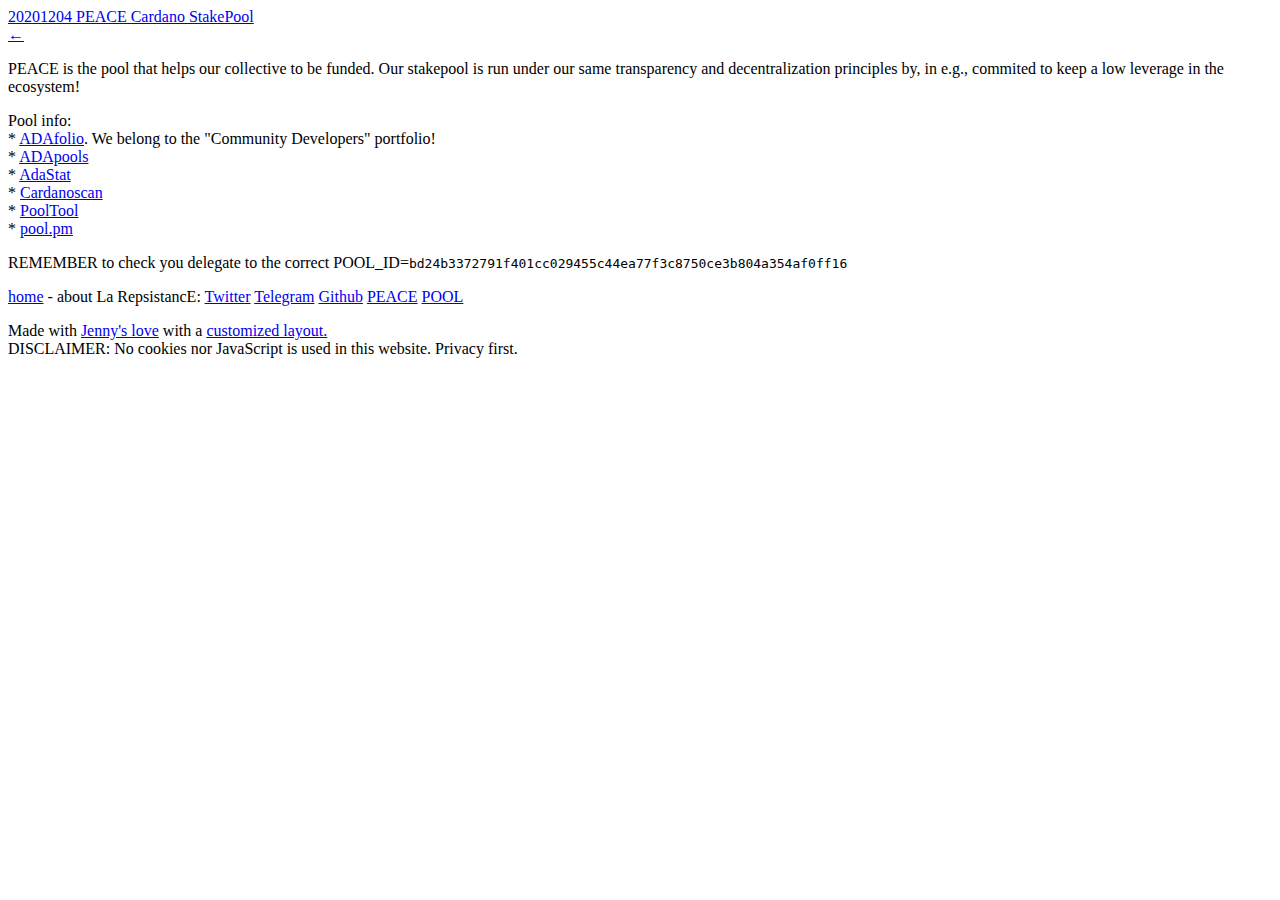
<file: post/PEACE.html>
<!DOCTYPE html>
<html>
    <head>
    <meta charset="utf-8">
    <meta name="viewport" content="width=device-width, initial-scale=1.0, maximum-scale=1.0, user-scalable=no" />
    <title>PEACE Cardano StakePool - La RepsitancE</title>
    <link href='https://fonts.googleapis.com/css?family=Roboto:400,700,400italic,700italic' rel='stylesheet' type='text/css'>
    <link href='https://fonts.googleapis.com/css?family=Fira+Mono' rel='stylesheet' type='text/css'>
    <link href="[data-uri]" rel="icon" type="image/x-icon">
    <link rel="stylesheet" type="text/css" href="https://repsistance.com/static/post.css">
  </head>
  <!-- <div class="highlight"><pre lang="">
.____             __________                    .__          __                       ___________
|    |   _____    \______   \ ____ ______  _____|__| _______/  |______    ____   ____ \_   _____/
|    |   \__  \    |       _// __ \\____ \/  ___/  |/  ___/\   __\__  \  /    \_/ ___\ |    __)_ 
|    |___ / __ \_  |    |   \  ___/|  |_> >___ \|  |\___ \  |  |  / __ \|   |  \  \___ |        \
|_______ (____  /  |____|_  /\___  >   __/____  >__/____  > |__| (____  /___|  /\___  >_______  /
        \/    \/          \/     \/|__|       \/        \/            \/     \/     \/        \/ 
</pre></div>

<p><a href="https://pooltool.io/pool/bd24b3372791f401cc029455c44ea77f3c8750ce3b804a354af0ff16/delegators">Peace</a>pool activists in favour of a decentralized, neutral, censorship-resistant Internet. <br />And to have fun running bleeding edge software :D!</p> -->
  <body>
    <div class="wrap">
      <article>
      <div class="heading"><a href="https://repsistance.com/post/PEACE.html"><span class="stamp">20201204</span> <span class="title">PEACE Cardano StakePool</span></a></div>
        <a href="https://repsistance.com" class="home">←</a><div class="contents">
        

<p>PEACE is the pool that helps our collective to be funded. Our stakepool is run under our same transparency and decentralization principles by, in e.g., commited to keep a low leverage in the ecosystem!</p>

<p>Pool info:<br />* <a href="https://adafolio.com/portfolio/8f7da192-0257-11eb-9684-a45e60be653b">ADAfolio</a>. We belong to the "Community Developers" portfolio!<br />* <a href="https://adapools.org/pool/bd24b3372791f401cc029455c44ea77f3c8750ce3b804a354af0ff16">ADApools</a><br />* <a href="https://adastat.net/pools/bd24b3372791f401cc029455c44ea77f3c8750ce3b804a354af0ff16">AdaStat</a><br />* <a href="https://cardanoscan.io/pool/bd24b3372791f401cc029455c44ea77f3c8750ce3b804a354af0ff16">Cardanoscan</a><br />* <a href="https://pooltool.io/pool/bd24b3372791f401cc029455c44ea77f3c8750ce3b804a354af0ff16/delegators">PoolTool</a><br />* <a href="https://pool.pm/bd24b3372791f401cc029455c44ea77f3c8750ce3b804a354af0ff16">pool.pm</a></p>

<p>REMEMBER to check you delegate to the correct POOL_ID=<code>bd24b3372791f401cc029455c44ea77f3c8750ce3b804a354af0ff16</code></p>
        <div class="tags"></div>
        </div>
      </article>
    </div>
  </body>
  <footer>
  <p><a href="https://repsistance.com">home</a> - about La RepsistancE: <a href="https://twitter.com/repsistance">Twitter</a> <a href="https://t.me/joinchat/AFeY_BcD7lS5iESUoRD1mQ">Telegram</a> <a href="https://github.com/repsistance">Github</a> <a href="https://adapools.org/pool/bd24b3372791f401cc029455c44ea77f3c8750ce3b804a354af0ff16">PEACE</a> <a href="https://pooltool.io/pool/bd24b3372791f401cc029455c44ea77f3c8750ce3b804a354af0ff16/delegators">POOL</a></p>

<p>Made with <a href="https://github.com/hmngwy/jenny">Jenny's love</a> with a <a href="https://github.com/repsistance/home/tree/master/src">customized layout.</a><br />DISCLAIMER: No cookies nor JavaScript is used in this website. Privacy first.</p>
  </footer>
</html>
</file>
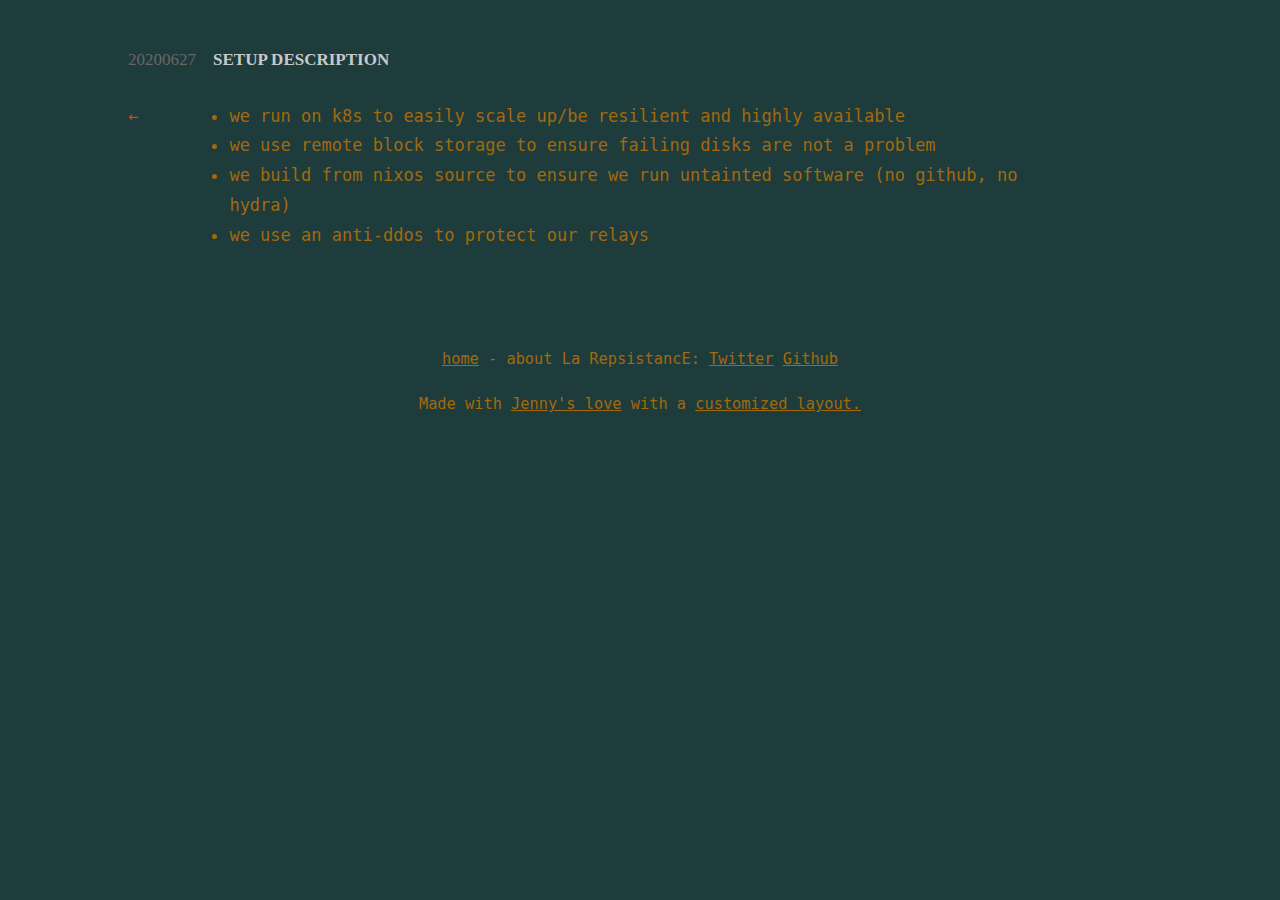
<file: post/setup-description.html>
<!DOCTYPE html>
<html>
    <head>
    <meta charset="utf-8">
    <meta name="viewport" content="width=device-width, initial-scale=1.0, maximum-scale=1.0, user-scalable=no" />
    <title>Setup Description - La RepsitancE</title>
    <link href='https://fonts.googleapis.com/css?family=Roboto:400,700,400italic,700italic' rel='stylesheet' type='text/css'>
    <link href='https://fonts.googleapis.com/css?family=Fira+Mono' rel='stylesheet' type='text/css'>
    <link href="[data-uri]" rel="icon" type="image/x-icon">
    <link rel="stylesheet" type="text/css" href="https://repsistance.github.io/home/static/post.css">
  </head>
  <!-- <h1>La RepsistancE</h1>

<p>Back from the 80's to preserve a neutral, decentralized, censorship-resistant Internet. <br />And have running cool projects.</p> -->
  <body>
    <div class="wrap">
      <article>
      <div class="heading"><a href="https://repsistance.github.io/home/post/setup-description.html"><span class="stamp">20200627</span> <span class="title">Setup Description</span></a></div>
        <a href="https://repsistance.github.io/home" class="home">←</a><div class="contents">
        

<ul>
<li>we run on k8s to easily scale up/be resilient and highly available</li>
<li>we use remote block storage to ensure failing disks are not a problem</li>
<li>we build from nixos source to ensure we run untainted software (no github, no hydra)</li>
<li>we use an anti-ddos to protect our relays</li>
</ul>
        <div class="tags"></div>
        </div>
      </article>
    </div>
  </body>
  <footer>
  <p><a href="https://repsistance.github.io">home</a> - about La RepsistancE: <a href="https://twitter.com/repsistance">Twitter</a> <a href="https://github.com/repsistance">Github</a></p>

<p>Made with <a href="https://github.com/hmngwy/jenny">Jenny's love</a> with a <a href="https://github.com/repsistance/home/tree/master/src">customized layout.</a></p>
  </footer>
</html>
</file>
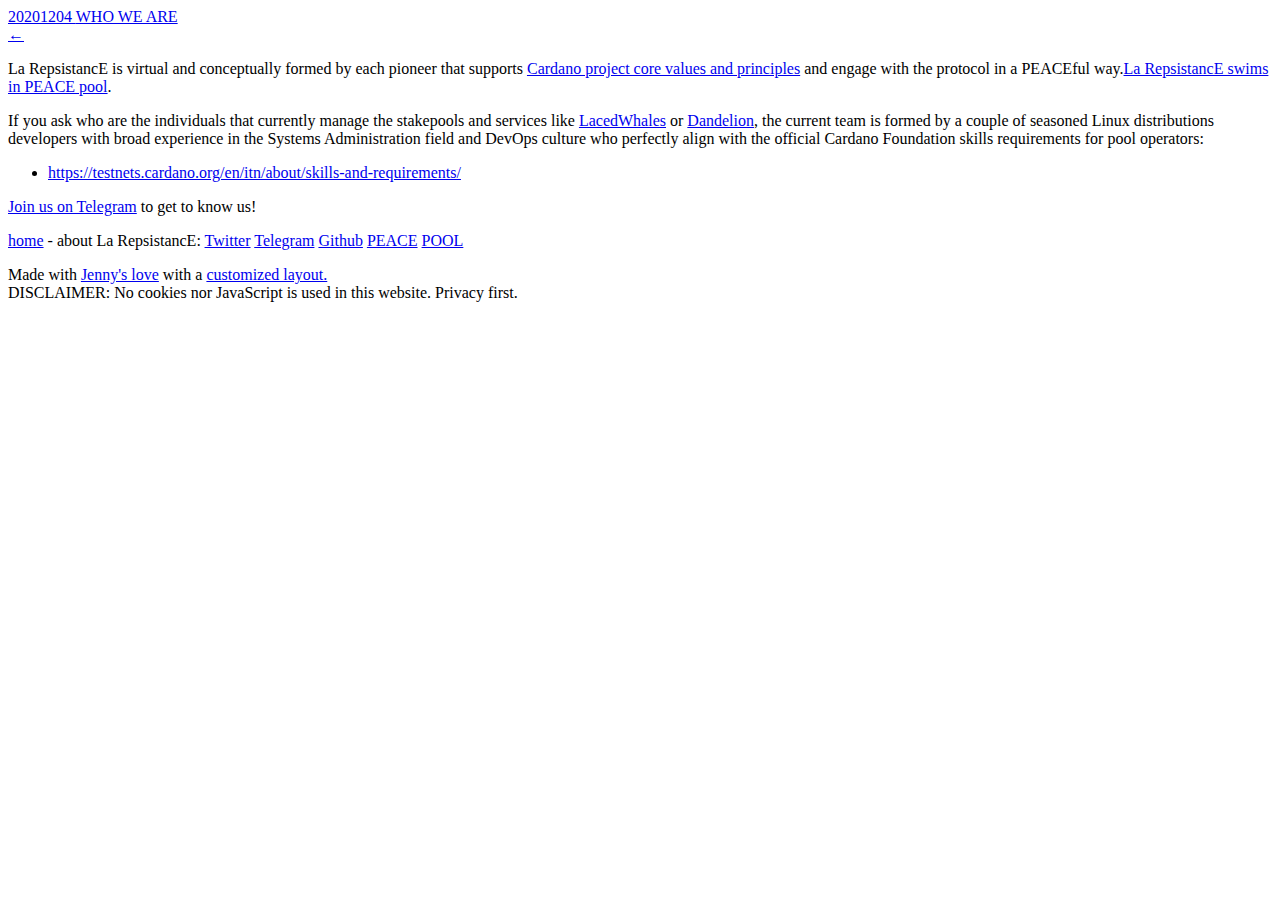
<file: post/who-we-are.html>
<!DOCTYPE html>
<html>
    <head>
    <meta charset="utf-8">
    <meta name="viewport" content="width=device-width, initial-scale=1.0, maximum-scale=1.0, user-scalable=no" />
    <title>WHO WE ARE - La RepsitancE</title>
    <link href='https://fonts.googleapis.com/css?family=Roboto:400,700,400italic,700italic' rel='stylesheet' type='text/css'>
    <link href='https://fonts.googleapis.com/css?family=Fira+Mono' rel='stylesheet' type='text/css'>
    <link href="[data-uri]" rel="icon" type="image/x-icon">
    <link rel="stylesheet" type="text/css" href="https://repsistance.com/static/post.css">
  </head>
  <!-- <div class="highlight"><pre lang="">
.____             __________                    .__          __                       ___________
|    |   _____    \______   \ ____ ______  _____|__| _______/  |______    ____   ____ \_   _____/
|    |   \__  \    |       _// __ \\____ \/  ___/  |/  ___/\   __\__  \  /    \_/ ___\ |    __)_ 
|    |___ / __ \_  |    |   \  ___/|  |_> >___ \|  |\___ \  |  |  / __ \|   |  \  \___ |        \
|_______ (____  /  |____|_  /\___  >   __/____  >__/____  > |__| (____  /___|  /\___  >_______  /
        \/    \/          \/     \/|__|       \/        \/            \/     \/     \/        \/ 
</pre></div>

<p><a href="https://pooltool.io/pool/bd24b3372791f401cc029455c44ea77f3c8750ce3b804a354af0ff16/delegators">Peace</a>pool activists in favour of a decentralized, neutral, censorship-resistant Internet. <br />And to have fun running bleeding edge software :D!</p> -->
  <body>
    <div class="wrap">
      <article>
      <div class="heading"><a href="https://repsistance.com/post/who-we-are.html"><span class="stamp">20201204</span> <span class="title">WHO WE ARE</span></a></div>
        <a href="https://repsistance.com" class="home">←</a><div class="contents">
        

<p>La RepsistancE is virtual and conceptually formed by each pioneer that supports <a href="https://cardano.org/discover-cardano#purpose">Cardano project core values and principles</a> and engage with the protocol in a PEACEful way.<a href="https://forum.cardano.org/t/la-repsistance-swims-in-peace-pool/42657">La RepsistancE swims in PEACE pool</a>.</p>

<p>If you ask who are the individuals that currently manage the stakepools and services like <a href="https://twitter.com/LacedWhales">LacedWhales</a> or <a href="https://dandelion.link">Dandelion</a>, the current team is formed by a couple of seasoned Linux distributions developers with broad experience in the Systems Administration field and DevOps culture who perfectly align with the official Cardano Foundation skills requirements for pool operators:</p>

<ul>
<li><a href='https://testnets.cardano.org/en/itn/about/skills-and-requirements/'>https://testnets.cardano.org/en/itn/about/skills-and-requirements/</a></li>
</ul>

<p><a href="https://t.me/joinchat/AFeY_BcD7lS5iESUoRD1mQ">Join us on Telegram</a> to get to know us!</p>
        <div class="tags"></div>
        </div>
      </article>
    </div>
  </body>
  <footer>
  <p><a href="https://repsistance.com">home</a> - about La RepsistancE: <a href="https://twitter.com/repsistance">Twitter</a> <a href="https://t.me/joinchat/AFeY_BcD7lS5iESUoRD1mQ">Telegram</a> <a href="https://github.com/repsistance">Github</a> <a href="https://adapools.org/pool/bd24b3372791f401cc029455c44ea77f3c8750ce3b804a354af0ff16">PEACE</a> <a href="https://pooltool.io/pool/bd24b3372791f401cc029455c44ea77f3c8750ce3b804a354af0ff16/delegators">POOL</a></p>

<p>Made with <a href="https://github.com/hmngwy/jenny">Jenny's love</a> with a <a href="https://github.com/repsistance/home/tree/master/src">customized layout.</a><br />DISCLAIMER: No cookies nor JavaScript is used in this website. Privacy first.</p>
  </footer>
</html>
</file>
<file: static/post.css>
* {
  -webkit-font-smoothing: antialiased;
  -moz-osx-font-smoothing: grayscale;
}
body {
  background-color: rgb(30, 60, 60);
  color: #a3690d;
  font-size: 16px;
  padding: 1em;
  font-family: 'Overpass Mono', monospace;
  line-height: 1.75em;
}
@media (min-width: 760px) { body { font-size: 17px } }
article { padding: 0; margin: 1.18em 0; max-width: 87ch; }
article a { color: #b58900; display: inline-block; }
article img { max-width: 100% }
article blockquote { border-left: 1ch solid #313131; padding: 1.5ch 2ch; border-radius: 3px; background-color: #202020; }
article blockquote,
article pre { margin: 0; }
article pre,
article code { background-color: #2b2b2b; border-radius: 3px;  font-family: 'Fira Mono'; font-size: 0.75em; }
article pre { word-break: break-all; display: inline-block; width: 100%; }
article blockquote :first-of-type { margin-top: 0; }
article blockquote :last-of-type { margin-bottom: 0; }
article hr { border: 0; border-bottom: 3px solid #2d2d2d; }
.heading { font-family: 'Overpass Mono'; margin-bottom: 2ch; }
.heading a { text-decoration: none; }
.heading .title { max-width: 650px; font-size: inherit; color: #c9c9c9; display: table-cell; text-transform: uppercase; margin: 0 0 1em; font-weight:bold; vertical-align  }
.heading .title:hover { text-decoration: underline; }
.home { display: inline-block; width: 5ch; text-align:right; margin-right: 2ch; }
.heading .stamp { color: #676767; display: table-cell; width: 5ch; text-align:right; padding-right: 2ch; }
.home { text-decoration: none; margin-bottom: 1.5em; text-align: left;  color: #cb4b16; } .home:hover { color: #dc322f; }
.contents > * { margin: 2ch 0; }
.contents { display: inline-block; max-width: 80ch; vertical-align: top; width: 100%; }
.contents :first-child { margin-top: 0; }
h1, h2, h3, h4, h5, h6 { font-size: 1em; font-weight: bold; margin: 2em 0 1em; }
h1, h2 { text-transform: uppercase; }
.contents h1 { border-bottom: 2px solid grey;  }
.contents h2 { border-bottom: 1px solid lightgrey;  }
.contents h3 { margin-bottom: 0; padding-bottom: 0; }
.contents > h4,
.contents > h5,
.contents > h6 { margin-bottom: 0; }
.contents > h4 + *,
.contents > h5 + *,
.contents > h6 + * { margin-top: 0; }
.contents h5, .contents h6 { font-weight; normal; }
.contents h5, .contents h6 { font-style: italic; }
ul { padding-left: 1.75em; } ol { padding-left: 2.75em; }
.footnotes { padding: 1em 0 0; font-size: .85em; }
.footnotes:before { content: 'FOOTNOTES' }
.footnotes hr { display: none; }
.footnotes ol { padding-left: 2.85em; line-height: 3ch; }
.footnote { vertical-align: super; font-size: .85em; text-decoration: none; line-height: 0; }
.tags { margin-top: 3em; font-size: .85em; }
.tags a { background-color: #202020; display:inline-block;padding: 0 .5em;border-radius: 4px; }
.wrap { max-width: 1024px; margin: 0 auto; }
figure { margin: 0 }
.hljs { background-color: #202020; padding: 2ch; }
footer {
  font-size: 0.90em;
  position: relative;
  right: 0;
  bottom: 0;
  left: 0;
  padding: 1rem;
  text-align: center;
  margin: 0 auto;
}
footer a { color: inherit; }
footer span { font-size:.90em; color: #6f6f6f; }
</file>
